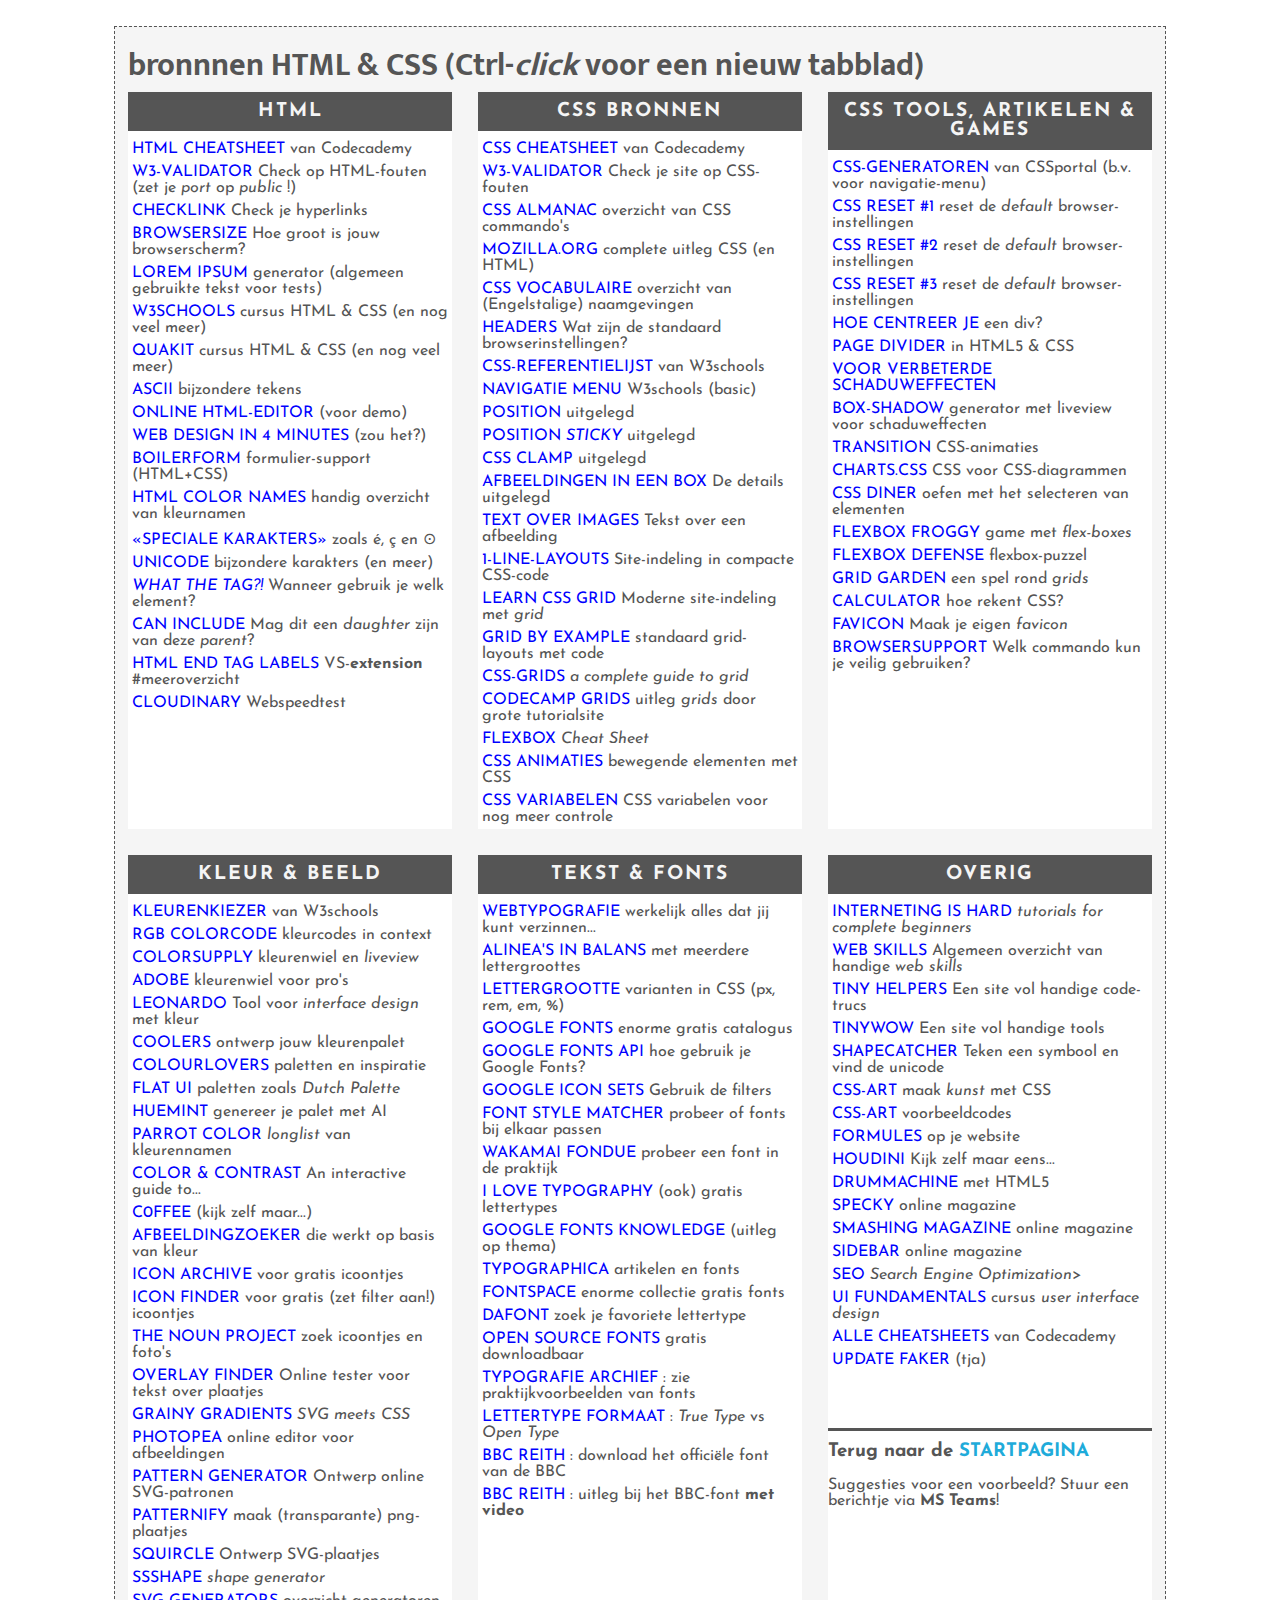
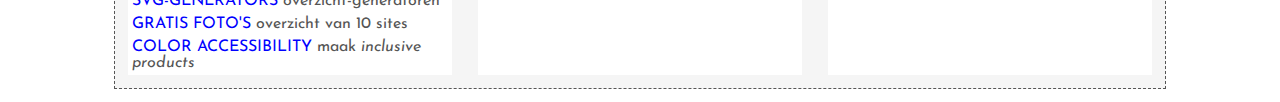
<file: bronnen/index.html>
<!DOCTYPE html>
<html lang="nl">
    <head>
        <meta charset="utf-8">
        <title>bronnen HTML & CSS</title>
        <link rel="stylesheet" href="https://fonts.googleapis.com/css?family=Mukta">
        <link rel="stylesheet" href="https://fonts.googleapis.com/css?family=Josefin+Sans">
        <link rel="stylesheet" href="bronnen.css">        
    </head>
    <body>
        <div id="container">
            <h1>bronnnen HTML & CSS (Ctrl-<em>click</em> voor een nieuw tabblad)</h1>
            <div id="grid-container">
                <div class="box a1">
                    <h2>HTML</h2>
                    <ul>
                        <!-- <li><a href=""></a> </li> -->
                        <li><a href="https://www.codecademy.com/learn/learn-html/modules/learn-html-elements/cheatsheet">HTML cheatsheet</a> van Codecademy</li>
                        <li><a href="https://validator.w3.org/nu/">W3-validator</a> Check op HTML-fouten (zet je <em>port</em> op <em>public</em> !)</li>
                        <li><a href="https://validator.w3.org/checklink">CheckLink</a> Check je hyperlinks</li>
                        <li><a href="https://www.webfx.com/tools/whats-my-browser-size/">browsersize</a> Hoe groot is jouw browserscherm?</li>
                        <li><a href="https://www.lipsum.com/">Lorem Ipsum</a> generator (algemeen gebruikte tekst voor tests)</li>
                        <li><a href="https://www.w3schools.com/html/default.asp">W3schools</a> cursus HTML & CSS (en nog veel meer)</li>
                        <li><a href="https://www.quackit.com/html/tutorial/">QuakIt</a> cursus HTML & CSS (en nog veel meer)</li>
                        <li><a href="https://ascii.cl/htmlcodes.htm">ASCII</a> bijzondere tekens</li>
                        <li><a href="https://goonlinetools.com/realtime-html-editor/">online HTML-editor</a> (voor demo)</li>
                        <li><a href="https://jgthms.com/web-design-in-4-minutes/">Web design in 4 minutes</a> (zou het?)</li>
                        <li><a href="https://boilerform.hankchizljaw.com/">Boilerform</a> formulier-support (HTML+CSS)</li>
                        <li><a href="https://htmlcolorcodes.com/color-names/">HTML color names</a> handig overzicht van kleurnamen</li>
                        <li><a href="https://dev.w3.org/html5/html-author/charref">&laquo;speciale karakters&raquo;</a> zoals &eacute;, &ccedil; en &odot;</li>
                        <li><a href="http://zuga.net/articles/">Unicode</a> bijzondere karakters (en meer)</li>
                        <li><a href="https://whatthetag.com/#/"><em>What the tag?!</em></a> Wanneer gebruik je welk element?</li>
                        <li><a href="https://caninclude.glitch.me/">Can Include</a> Mag dit een <em>daughter</em> zijn van deze <em>parent</em>?</li>
                        <li><a href="https://caninclude.glitch.me/">HTML End Tag Labels</a> VS-<strong>extension</strong> #meeroverzicht</li>
                        <li><a href="https://webspeedtest.cloudinary.com/">Cloudinary</a> Webspeedtest</li>                        
                    </ul>
                </div>
                <div class="box b1">
                    <h2>CSS bronnen</h2>
                    <ul>
                        <li><a href="https://www.codecademy.com/learn/learn-css/modules/syntax-and-selectors/cheatsheet">CSS cheatsheet</a> van Codecademy</li>
                        <li><a href="https://jigsaw.w3.org/css-validator/">W3-validator</a> Check je site op CSS-fouten</li>
                        <li><a href="https://css-tricks.com/almanac/">CSS Almanac</a> overzicht van CSS commando's</li>
                        <li><a href="https://developer.mozilla.org/en-US/docs/Learn/CSS/Building_blocks">Mozilla.org</a> complete uitleg CSS (en HTML)</li>
                        <li><a href="http://apps.workflower.fi/vocabs/css/en#selector">CSS vocabulaire</a> overzicht van (Engelstalige) naamgevingen</li>
                        <li><a href="http://zuga.net/articles/html-heading-elements/"> headers</a> Wat zijn de standaard browserinstellingen?</li>
                        <li><a href="https://www.w3schools.com/cssref/default.asp"> CSS-referentielijst</a> van W3schools</li>
                        <li><a href="https://www.w3schools.com/css/css_navbar.asp"> navigatie menu</a> W3schools (basic)</li>
                        <li><a href="https://www.freecodecamp.org/news/css-position-property-explained/">position</a> uitgelegd</li>
                        <li><a href="https://ishadeed.com/article/position-sticky-css-grid/">position <em>sticky</em></a> uitgelegd</li>
                        <li><a href="https://min-max-calculator.9elements.com/">CSS clamp</a> uitgelegd</li>
                        <li><a href="https://www.smashingmagazine.com/2021/10/object-fit-background-size-css">afbeeldingen in een box</a> De details uitgelegd</li>
                        <li><a href="https://ishadeed.com/article/handling-text-over-image-css/">Text over Images</a> Tekst over een afbeelding</li>
                        <li><a href="http://1linelayouts.glitch.me/">1-line-layouts</a> Site-indeling in compacte CSS-code</li>
                        <li><a href="https://learncssgrid.com/">Learn CSS Grid</a> Moderne site-indeling met <em>grid</em></li>
                        <li><a href="https://gridbyexample.com/examples/">Grid by Example</a> standaard grid-layouts met code</li>
                        <li><a href="https://css-tricks.com/snippets/css/complete-guide-grid/">CSS-grids</a> <em>a complete guide to grid</em></li>
                        <li><a href="https://www.freecodecamp.org/news/how-to-use-css-grid-layout/">CodeCamp grids</a> uitleg <em>grids</em> door grote tutorialsite</li>
                        <li><a href="https://www.freecodecamp.org/news/flexbox-the-ultimate-css-flex-cheatsheet/">flexbox</a> <em>Cheat Sheet</em></li>
                        <li><a href="https://codersblock.com/blog/the-surprising-things-that-css-can-animate/">CSS animaties</a> bewegende elementen met CSS</li>
                        <li><a href="https://codersblock.com/blog/what-can-you-put-in-a-css-variable/">CSS variabelen</a> CSS variabelen voor nog meer controle</li>
                    </ul>
                </div>
                <div class="box c1">
                    <h2>CSS tools, artikelen & games</h2>
                    <ul>
                        <li><a href="https://www.cssportal.com/css-generators.php">css-generatoren</a> van CSSportal (b.v. voor navigatie-menu)</li>
                        <li><a href="https://piccalil.li/blog/a-modern-css-reset/">CSS reset #1</a> reset de <em>default</em> browser-instellingen</li>
                        <li><a href="https://www.joshwcomeau.com/css/custom-css-reset">CSS reset #2</a> reset de <em>default</em> browser-instellingen</li>
                        <li><a href="https://github.com/hankchizljaw/modern-css-reset">CSS reset #3</a> reset de <em>default</em> browser-instellingen</li>
                        <li><a href="https://www.freecodecamp.org/news/how-to-center-a-div-with-css-10-different-ways/">Hoe centreer je</a> een div?</li>                        
                        <li><a href="https://omatsuri.app/page-dividers">Page Divider</a> in HTML5 & CSS</li>
                        <li><a href="https://www.joshwcomeau.com/css/introducing-shadow-palette-generator/"> voor verbeterde schaduweffecten</li>
                        <li><a href="https://shadows.brumm.af/">Box-shadow</a> generator met liveview voor schaduweffecten</li>
                        <li><a href="https://www.freecodecamp.org/news/css-transition-examples/">transition</a> CSS-animaties</li>
                        <li><a href="https://chartscss.org/">Charts.css</a> CSS voor CSS-diagrammen</li>
                        <li><a href="https://flukeout.github.io/">CSS diner</a> oefen met het selecteren van elementen</li>
                        <li><a href="https://flexboxfroggy.com/#nl">Flexbox Froggy</a> game met <em>flex-boxes</em></li>
                        <li><a href="http://www.flexboxdefense.com/">Flexbox Defense</a> flexbox-puzzel</li>
                        <li><a href="https://cssgridgarden.com/#nl">Grid Garden</a> een spel rond <em>grids</em></li>
                        <li><a href="https://css-tricks.com/a-couple-of-use-cases-for-calc/">calculator</a> hoe rekent CSS?</li>
                        <li><a href="https://formito.com/tools/favicon">Favicon</a> Maak je eigen <em>favicon</em></li>
                        <li><a href="https://caniuse.com/css-cascade-layers">Browsersupport</a> Welk commando kun je veilig gebruiken?</li>                        
                    </ul>
                </div>
                <div class="box a2">
                    <h2>kleur & beeld</h2>
                    <ul>
                        <li><a href="https://www.w3schools.com/colors/colors_picker.asp">kleurenkiezer</a> van W3schools</li>
                        <li><a href="https://rgbcolorcode.com/">rgb colorcode</a> kleurcodes in context</li>
                        <li><a href="https://colorsupplyyy.com/app">Colorsupply</a> kleurenwiel en <em>liveview</em></li>                        
                        <li><a href="https://color.adobe.com/nl/create/color-wheel">Adobe</a> kleurenwiel voor pro's</li>
                        <li><a href="https://leonardocolor.io/">Leonardo</a> Tool voor <em>interface design</em> met kleur</li>
                        <li><a href="https://coolors.co/generate">Coolers</a> ontwerp jouw kleurenpalet</li>
                        <li><a href="https://www.colourlovers.com/">ColourLovers</a> paletten en inspiratie</li>
                        <li><a href="https://flatuicolors.com/palette/nl">Flat UI</a> paletten zoals <em>Dutch Palette</em></li>                        
                        <li><a href="https://huemint.com/">Huemint</a> genereer je palet met AI</li>
                        <li><a href="https://parrot.color.pizza/">Parrot Color</a> <em>longlist</em> van kleurennamen</li>
                        <li><a href="https://colorandcontrast.com/">color & contrast</a> An interactive guide to...</li>
                        <li><a href="http://c0ffee.surge.sh/">c0ffee</a> (kijk zelf maar...)</li>
                        <li><a href="http://labs.tineye.com/">afbeeldingzoeker</a> die werkt op basis van kleur</li>
                        <li><a href="https://iconarchive.com/">Icon Archive</a> voor gratis icoontjes</li>
                        <li><a href="https://www.iconfinder.com/">Icon Finder</a> voor gratis (zet filter aan!) icoontjes</li>
                        <li><a href="https://thenounproject.com/">The Noun Project</a> zoek icoontjes en foto's</li>
                        <li><a href="https://codepen.io/yaphi1/pen/oNbEqGV">Overlay Finder</a> Online tester voor tekst over plaatjes</li>
                        <li><a href="https://grainy-gradients.vercel.app/">Grainy Gradients</a> <em>SVG meets CSS</em></li>
                        <li><a href="https://www.photopea.com/">Photopea</a> online editor voor afbeeldingen</li>
                        <li><a href="https://notchris.net/patterns/">Pattern Generator</a> Ontwerp online SVG-patronen</li>
                        <li><a href="http://www.patternify.com/">Patternify</a> maak (transparante) png-plaatjes</li>
                        <li><a href="https://squircley.app/">Squircle</a> Ontwerp SVG-plaatjes</li>
                        <li><a href="https://fffuel.co/ssshape/">SSShape</a> <em>shape generator</em></li>
                        <li><a href="https://www.smashingmagazine.com/2021/03/svg-generators/">SVG-generators</a> overzicht-generatoren</li>
                        <li><a href="https://www.foleon.com/blog/best-free-business-stock-photo-websites">gratis foto's</a> overzicht van 10 sites</li>
                        <li><a href="https://stephaniewalter.design/blog/color-accessibility-tools-resources-to-design-inclusive-products/">Color accessibility</a> maak <em>inclusive products</em></li>
                        
                    </ul>
                </div>
                <div class="box b2">
                    <h2>tekst & fonts</h2>
                    <ul>
                        <li><a href="http://webtypography.net/toc/">WebTypografie</a> werkelijk alles dat jij kunt verzinnen...</li>
                        <li><a href="http://topfunky.com/baseline-rhythm-calculator/">alinea's in balans</a> met meerdere lettergroottes</li>
                        <li><a href="https://www.sitepoint.com/understanding-and-using-rem-units-in-css/">lettergrootte</a> varianten in CSS (px, rem, em, %)</li>
                        <li><a href="https://fonts.google.com/">Google Fonts</a> enorme gratis catalogus</li>
                        <li><a href="https://developers.google.com/fonts/docs/getting_started">Google Fonts API</a> hoe gebruik je Google Fonts?</li>
                        <li><a href="https://fonts.google.com/icons?icon.set=Material+Symbols">Google Icon Sets</a> Gebruik de filters</li>
                        <li><a href="https://meowni.ca/font-style-matcher/">Font Style Matcher</a> probeer of fonts bij elkaar passen</li>
                        <li><a href="https://wakamaifondue.com/beta/">Wakamai Fondue</a> probeer een font in de praktijk</li>
                        <li><a href="https://fonts.ilovetypography.com/">I love typography</a> (ook) gratis lettertypes</li>
                        <li><a href="https://fonts.google.com/knowledge">Google Fonts Knowledge</a> (uitleg op thema)</li>
                        <li><a href="https://typographica.org/">Typographica</a> artikelen en fonts</li>
                        <li><a href="https://www.fontspace.com/">FontSpace</a> enorme collectie gratis fonts</li>
                        <li><a href="https://www.dafont.com/">DaFont</a> zoek je favoriete lettertype</li>
                        <li><a href="https://www.theleagueofmoveabletype.com/">Open Source Fonts</a> gratis downloadbaar</li>
                        <li><a href="https://fontsinuse.com/">Typografie Archief</a> : zie praktijkvoorbeelden van fonts</li>
                        <li><a href="https://www.makeuseof.com/tag/otf-vs-ttf-fonts-one-better/">lettertype formaat</a> : <em>True Type</em> vs <em>Open Type</em></li>
                        <li><a href="https://www.bbc.co.uk/branding/reith-font">BBC Reith</a> : download het officiële font van de BBC</li>
                        <li><a href="https://www.bbc.co.uk/gel/articles/introducing-bbc-reith">BBC Reith</a> : uitleg bij het BBC-font <strong>met video</strong></li>
                    </ul>
                </div>
                <div class="box c2">
                    <h2>overig</h2>
                    <ul>
                        <li><a href="https://www.internetingishard.com/">interneting is hard</a> <em>tutorials for complete beginners</em></li>
                        <li><a href="https://andreasbm.github.io/web-skills/">Web Skills</a> Algemeen overzicht van handige <em>web skills</em></li>
                        <li><a href="https://tiny-helpers.dev/">Tiny Helpers</a> Een site vol handige code-trucs</li>
                        <li><a href="https://tinywow.com/">TinyWow</a> Een site vol handige tools</li>
                        <li><a href="https://shapecatcher.com/">Shapecatcher</a> Teken een symbool en vind de unicode</li>
                        <li><a href="https://yosracodes.hashnode.dev/how-i-make-css-art">CSS-art</a> maak <em>kunst</em> met CSS</li>
                        <li><a href="https://codepen.io/yuanchuan/pens/showcase">CSS-art</a> voorbeeldcodes</li>
                        <li><a href="https://www.mathjax.org/">Formules</a> op je website</li>
                        <li><a href="https://houdini.how/">Houdini</a> Kijk zelf maar eens...</li>
                        <li><a href="https://html5drummachine.com/virtual-drum-machine/">drummachine</a> met HTML5</li>
                        <li><a href="https://speckyboy.com/">Specky</a> online magazine</li>
                        <li><a href="https://www.smashingmagazine.com/">Smashing Magazine</a> online magazine</li>
                        <li><a href="https://sidebar.io/">SideBar</a> online magazine</li>
                        <li><a href="https://www.smashingmagazine.com/smashing-guide-search-engine-optimization/">SEO</a> <em>Search Engine Optimization</em>></li>
                        <li><a href="https://www.freecodecamp.org/news/learn-ui-design-fundamentals-with-this-free-one-hour-course/">UI fundamentals</a> cursus <em>user interface design</em></li>
                        <li><a href="https://www.codecademy.com/resources/cheatsheets/all">alle cheatsheets</a> van Codecademy</li>
                        <li><a href="https://updatefaker.com/windows10/BSOD.html">Update Faker</a> (tja)</li>
                    </ul>
                    <h3>Terug naar de <a href="../index.html">startpagina</a></h3>
                    <p>
                        Suggesties voor een voorbeeld? Stuur een berichtje via <strong>MS Teams</strong>!
                    </p>
                </div>
            </div>
        </div>
    </body>
</html>
</file>
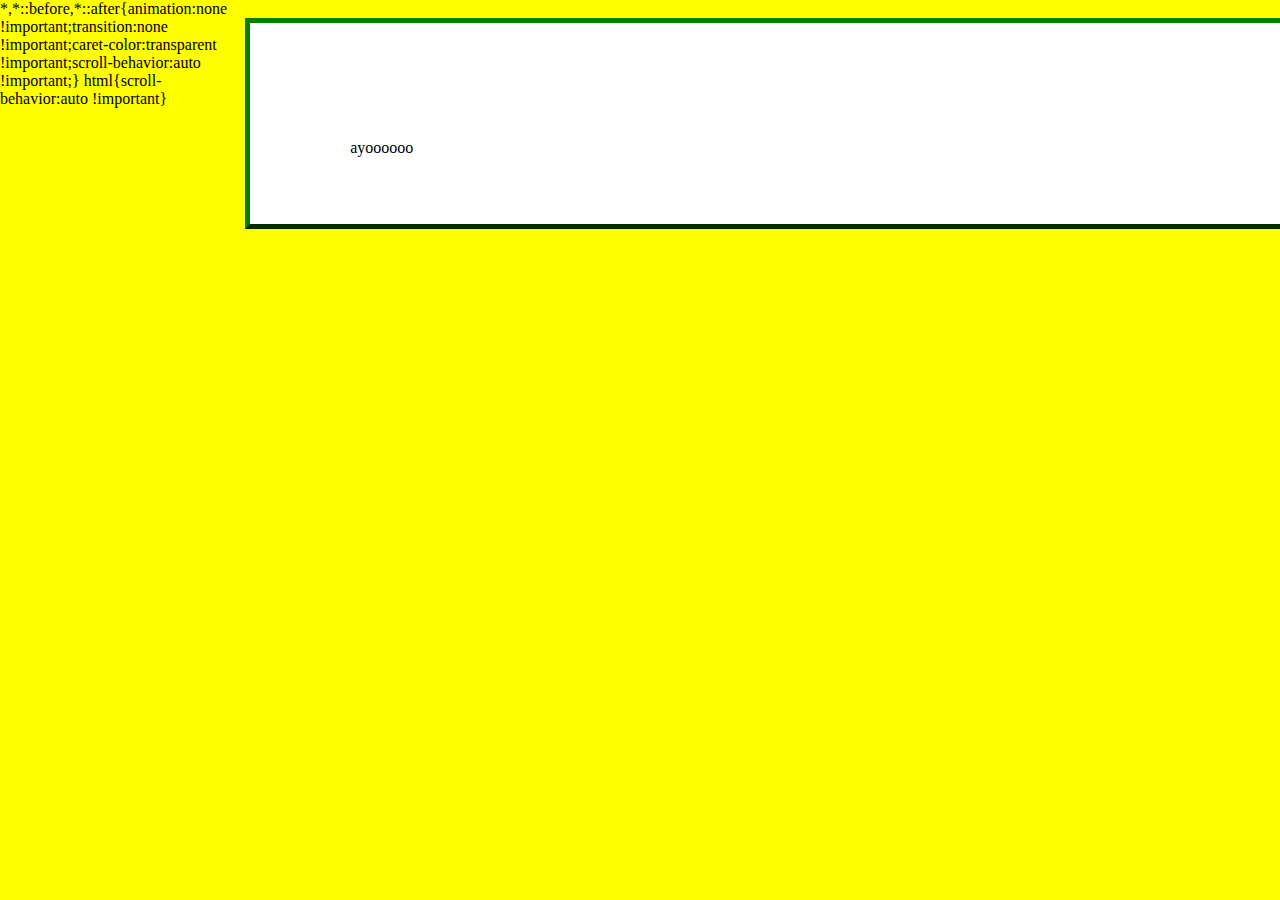
<file: overMij/box.html>
<!DOCTYPE html>
<html>
    <head>
        <link rel="stylesheet" href="boxybox.css">
        <div class="myDiv1">
        <p>ayoooooo</p>
    </div>
        <div id="container">
        <div class="myDiv2">
        <P>This is a nice box so that is why I like boxes. </P>
         </div>
         <div class="myDiv3">
            <p> This is a nice second box that is why I still like boxes.</p>
         </div>
</file>
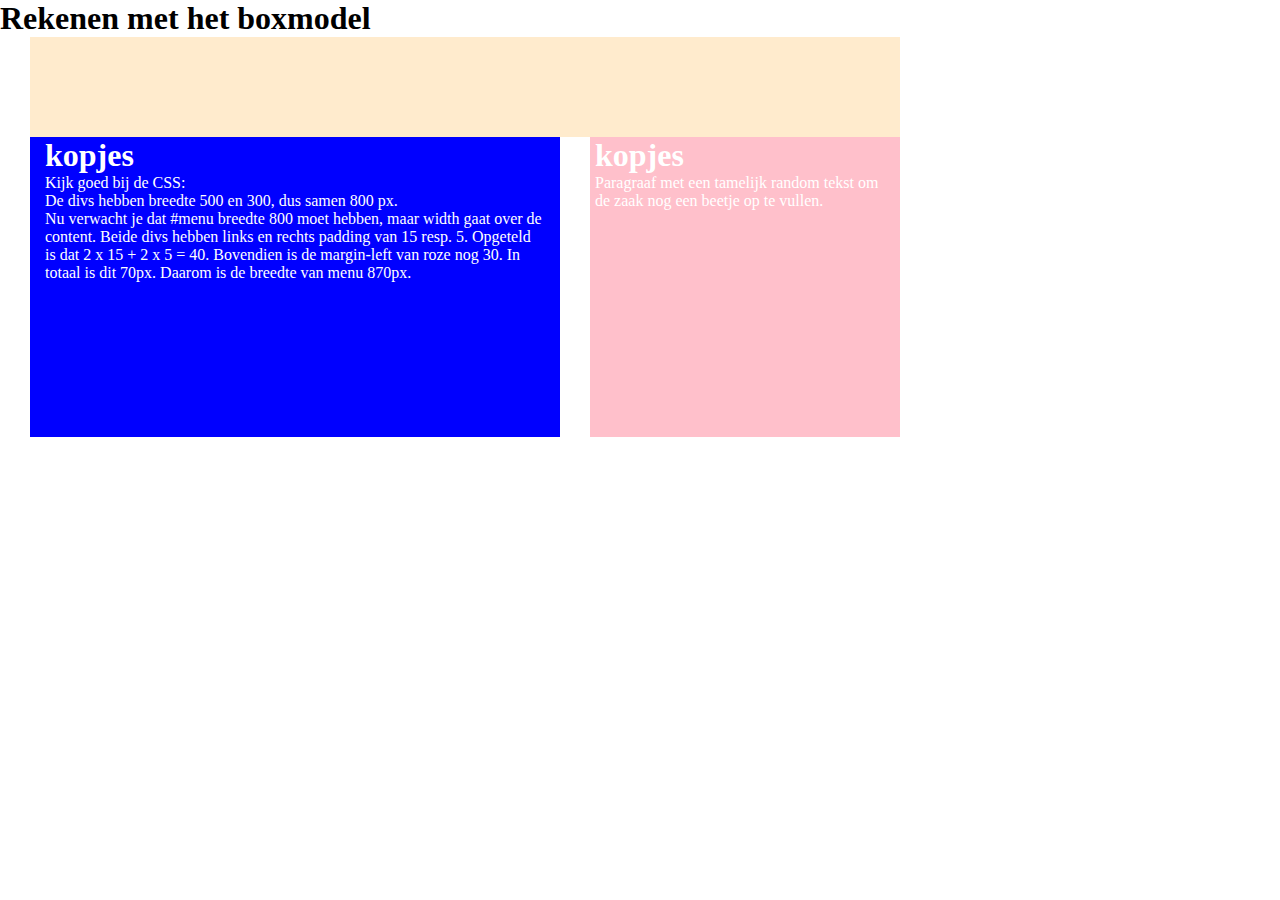
<file: TEMP/paddingbijbreedte.html>
<!DOCTYPE html>
<html>
    <head>
        <title>About</title>
        <link rel="stylesheet" href="paddingbijbreedte.css">
    </head>
    <body>
        <h1>Rekenen met het boxmodel</h1>
        
        <div id="menu"></div>
        <div id="bevattwee">

            <div class="blauw">
                <h1>kopjes</h1>
                <p>Kijk goed bij de CSS:<br>
                De divs hebben breedte 500 en 300, dus samen 800 px.<br>
                Nu verwacht je dat #menu breedte 800 moet hebben, maar width gaat over de content.
                Beide divs hebben links en rechts padding van 15 resp. 5. Opgeteld is dat 2 x 15 + 2 x 5 = 40.
                Bovendien is de margin-left van roze nog 30. In totaal is dit 70px. Daarom is de breedte van menu 870px.
                </p>
            </div>
            <div class="roze">
                <h1>kopjes</h1>
                <p>Paragraaf met een tamelijk random tekst om de zaak nog een beetje op te vullen.</p>
            </div>
    </div>
    </body>
</html>
</file>
<file: bronnen/bronnen.css>
body {
  padding: 0;
  margin: 0;   
  font-family: 'Mukta',sans-serif;
}

h1,h2,h3 {
  margin: 0;
}

h2 {
  padding: 10px;
  background-color: #555;
  color: whitesmoke;
  font-size: 1.2em;
  text-transform: uppercase;
  text-align: center;
  letter-spacing: 2px;
}

h3 {
  margin-top: 3em;
  padding-top: .56em;
  border-top: .2em solid #555;
}

li,ul {
  padding: 5px 2px 2px 2px;
  margin: 0;
}

li {
  list-style: none;
}

a {
  text-decoration: none;
  color: blue;
  text-transform: uppercase;
}

a:hover {
  color: whitesmoke;
  background-color: #111;
}

li:hover {
  background-color: yellow;
}
  
#container {
  width: 80%;
  margin: auto;
  margin-top: 2%;
  margin-bottom: 1%;
  padding: 1%;
  background-color: whitesmoke;
  color: #555;
  border: 1px dashed #555;
}

#grid-container {
  display: grid;
  grid-template-rows: repeat(2, 0fr); /* 1fr: gebruik alle free space */
  grid-template-columns: repeat(3, 1fr);
  grid-gap: 2vw; /* 2 t.o.v. viewport width */    
}
  
.box {
  font-family: 'Josefin Sans',sans-serif;
  background-color: #FFF;
}

.c2 h3 a {
  color: #1FABDA;
}
</file>
<file: overMij/boxybox.css>
body {
    background-color: yellow;
}

.myDiv1 {
    border: 5px outset green;
    background-color: white;
    width: 5000px;
    height: 1px;
    margin: 10px;
    padding: 100px;
  }

.myDiv2 {
    border: 5px outset green;
    background-color: white;
    width: 300px;
    margin: 100px;
    padding: 100px;
  }

* {
    display: flex
}

  .myDiv3 {
    border: 5px outset green;
    background-color: white;
    width: 300px;
    margin: 100px;
    padding: 100px;
  }
</file>
<file: TEMP/paddingbijbreedte.css>
* {
    margin: 0;
}

#menu {
    width: 870px;
    height: 100px;
    background-color: blanchedalmond;
    margin-left: 30px;
}

#bevattwee {
    display: flex;
}

.blauw {
    background-color: blue;
    color: white;
    width: 500px;
    height: 300px;
    margin-left: 30px;
    margin-bottom: 5px;
    padding: 0px 15px;
}

.roze {
    background-color: pink;
    color: white;
    width: 300px;
    height: 300px;
    margin-left: 30px;
    margin-bottom: 5px;
    padding: 0px 5px;
}
</file>
